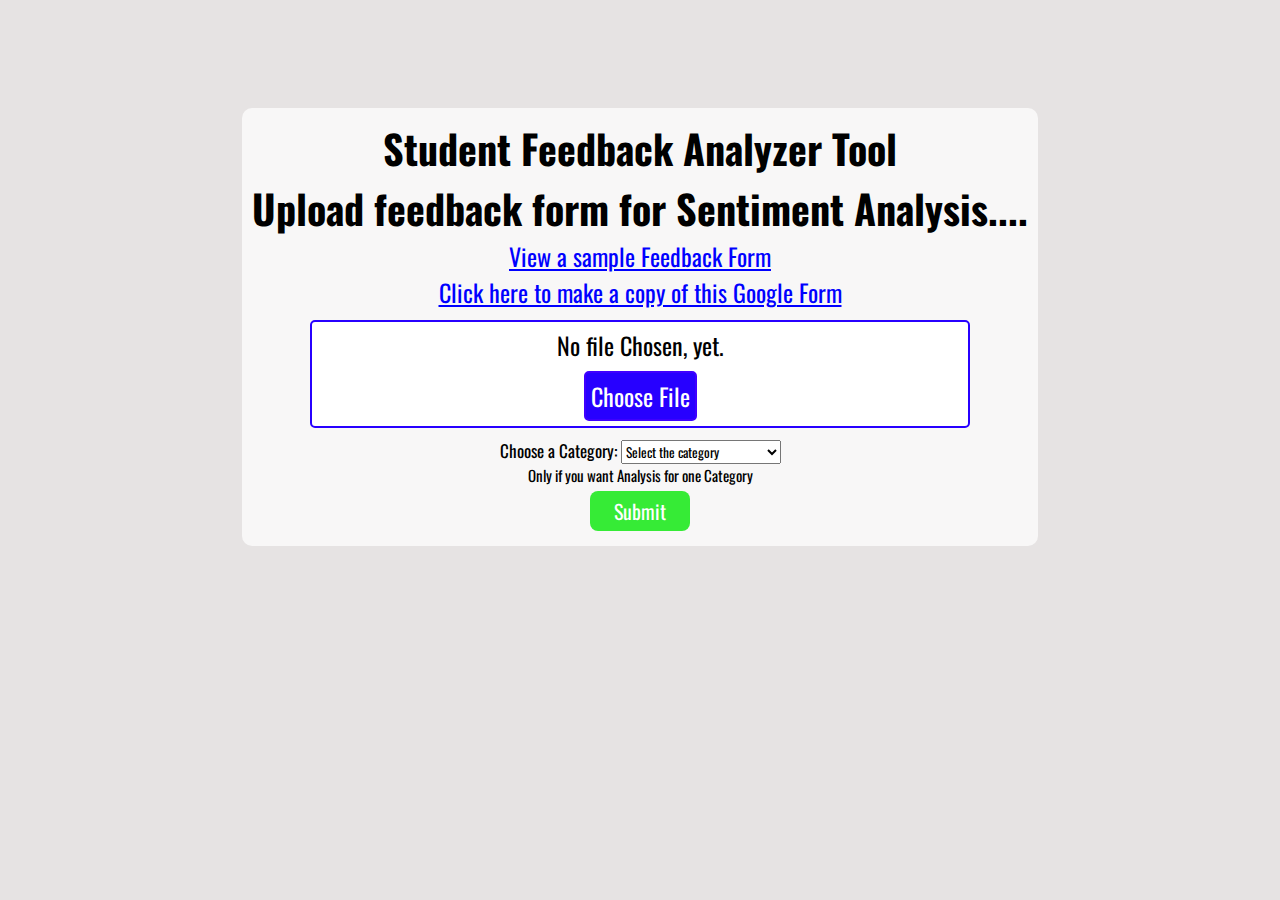
<file: templates/index.html>
<!DOCTYPE html>
<html lang="en">

<head>
    <meta charset="UTF-8">
    <title>Student Feedback Analyzer</title>
    <link rel="stylesheet" href="../static/style.css">

</head>

<body>

    <div class="container">
        <div class="item1">
            <h1>
                Student Feedback Analyzer Tool
            </h1>
            <h3>
                Upload feedback form for Sentiment Analysis....
            </h3>
        </div>
        <span>
            <a href="../static/form.pdf" target="_blank"> View a sample Feedback Form </a><br>


            <a href="https://docs.google.com/forms/d/1iC2Kc45yUEv73f4NWqc22ZGzkFtVKnsXYBm8sgAE4vY/template/preview" target="_blank"> Click here to make a copy of this Google Form </a>
        </span>

        <div class="form_area">
            <form action="/" method="post" enctype="multipart/form-data">
                <div id="field_inside">
                    <input type="file" name="file_name" id="file" accept=".csv">
                    <div id="custom-msg">No file Chosen, yet.</div>
                    <button type="button" id="upload-button">Choose File</button>

                </div>
                <div id="drop">
                    <div>
                        <label for="cars">Choose a Category:</label>

                        <select name="Cate" id="catego">
                        <option value="0" >Select the category</option>
                        <option value="1">Teacher Feedback</option>
                        <option value="2">Course Content</option>
                        <option value="3">Examination Pattern</option>
                        <option value="4">Laboratory</option>
                        <option value="5">Library Facilities</option>
                        <option value="6">Extra Co-Curricular Activities</option>

                    </select>
                    </div>


                </div>
                <div id="text_down">
                    <p style="margin:auto;font-size:15px;">Only if you want Analysis for one Category</p>

                </div>

                <div id="but">
                    <button id="but1" type="submit" class="btn btn-primary"> Submit </button>
                </div>
            </form>
        </div>



    </div>
    <script>
        const fileBtn = document.getElementById("file");
        const customBtn = document.getElementById("upload-button");
        const customTxt = document.getElementById("custom-msg");
        customBtn.addEventListener("click", function() {
            fileBtn.click();

        });
        file.addEventListener("change", function() {
            if (fileBtn.value) {
                customTxt.innerHTML = fileBtn.value.match(
                    /[\/\\]([\w\d\s\.\~\(\)]+)$/)[1];
            } else {
                customTxt.innerHTML = "NO file Chosen, Yet.";

            }
        });
    </script>

</body>

</html>
</file>
<file: static/style.css>
@import url('https://fonts.googleapis.com/css2?family=Oswald:wght@600&display=swap');
* {
    box-sizing: border-box;
    font-family: 'Oswald', sans-serif;
}

body {
    display: flex;
    justify-content: space-around;
    align-items: center;
    font-family: 'Oswald', sans-serif;
    font-size: 17px;
    padding: 100px;
    background-color: rgb(230, 227, 227);
}

.container {
    background-color: rgb(255, 255, 255, 0.7);
    display: flex;
    flex-direction: column;
    justify-content: space-between;
    align-items: center;
    border-radius: 10px;
    padding: 10px;
}

.item1 {
    text-align: center;
    color: rgb(0, 0, 0);
}

h1,
h3 {
    margin: 0%;
    padding: 0;
    font-size: 2.5rem;
}

span {
    text-align: center;
}

span a {
    color: blue;
    font-size: 1.5rem;
}

.form_area {
    width: 100%;
}

#field_inside {
    background: #fff;
    border: 2px solid #2700ff;
    width: 85%;
    padding: 5px;
    margin: auto;
    margin-top: 10px;
    margin-bottom: 10px;
    font-size: 15px;
    border-radius: 5px;
}

input[type="file"] {
    display: none;
}

#but {
    display: flex;
    flex-direction: column;
    justify-content: space-evenly;
}

#but1 {
    margin: 5px auto;
    width: 100px;
    padding: 5px;
    font-size: 20px;
    border-radius: 8px;
    border-style: none;
    background-color: rgb(54, 235, 54);
    color: #fff;
    cursor: pointer;
}

#but2 {
    width: 100px;
    padding: 5px;
    font-size: 20px;
    border-radius: 8px;
    border-style: none;
    background-color: #2700ff;
    cursor: pointer;
    color: #fff;
    margin: auto;
    margin-bottom: 10px;
}

#upload-button {
    font-size: 1.5rem;
    display: block;
    border-radius: 5px;
    padding: 5px;
    color: #fff;
    background-color: #2700ff;
    border: 2px solid #3f00ff;
    cursor: pointer;
    outline: 0;
    margin: auto;
    margin-top: 8px;
}

#custom-msg {
    text-align: center;
    font-size: 1.5rem;
}

#reset_but {
    display: block;
    margin: 5px auto;
    position: relative;
    width: 100px;
    padding: 5px;
    font-size: 20px;
    border-radius: 8px;
    border-style: none;
    background-color: rgba(206, 22, 16, 0.911);
    cursor: pointer;
    color: #fff;
}
#drop,
#text_down{
    text-align:center;
}

.textarea {
    display: flex;
    flex-direction: column;
    align-items: center;
}

table,
th,
td {
    border: 1px solid black;
    border-collapse: collapse;
}

table {
    width: 70vw;
    margin: 10px auto;
    padding: 5px;
}

td {
    vertical-align: auto;
    padding: 5px;
}

tr:nth-child(odd) {
    background-color: gray;
}

.headin {
    background-color: black;
    color: white;
}

th {
    padding: 5px;
    background-color: black;
    color: white;
}

#plot {
    display: none;
}

#plot div {
    width: 500px;
    height: 500x;
    margin:5px;
}

#plot div img {
    width: 500px;
    height: 500px;
}

.cap{
    font-style: italic; 
    font-size: 25px; 
    font-family:'Franklin Gothic Medium', 'Arial Narrow', Arial, sans-serif;
    padding-top: 15px;
    padding-bottom: 15px;
    color: #3f00ff;
    border: 2px solid black;
    border-radius: 20px;
    margin-bottom: 10px;
}

#but3 {
    width: 100px;
    padding: 5px;
    font-size: 20px;
    border-radius: 8px;
    border-style: none;
    background-color: #2700ff;
    cursor: pointer;
    color: #fff;
    margin: auto;
    margin-bottom: 15px;

}

#plot1 {
    display: none;
}

#plot1 div {
    width: 450px;
    height: 450px;
}

#plot1 div img {
    width: 450px;
    height: 450px;
}
</file>
